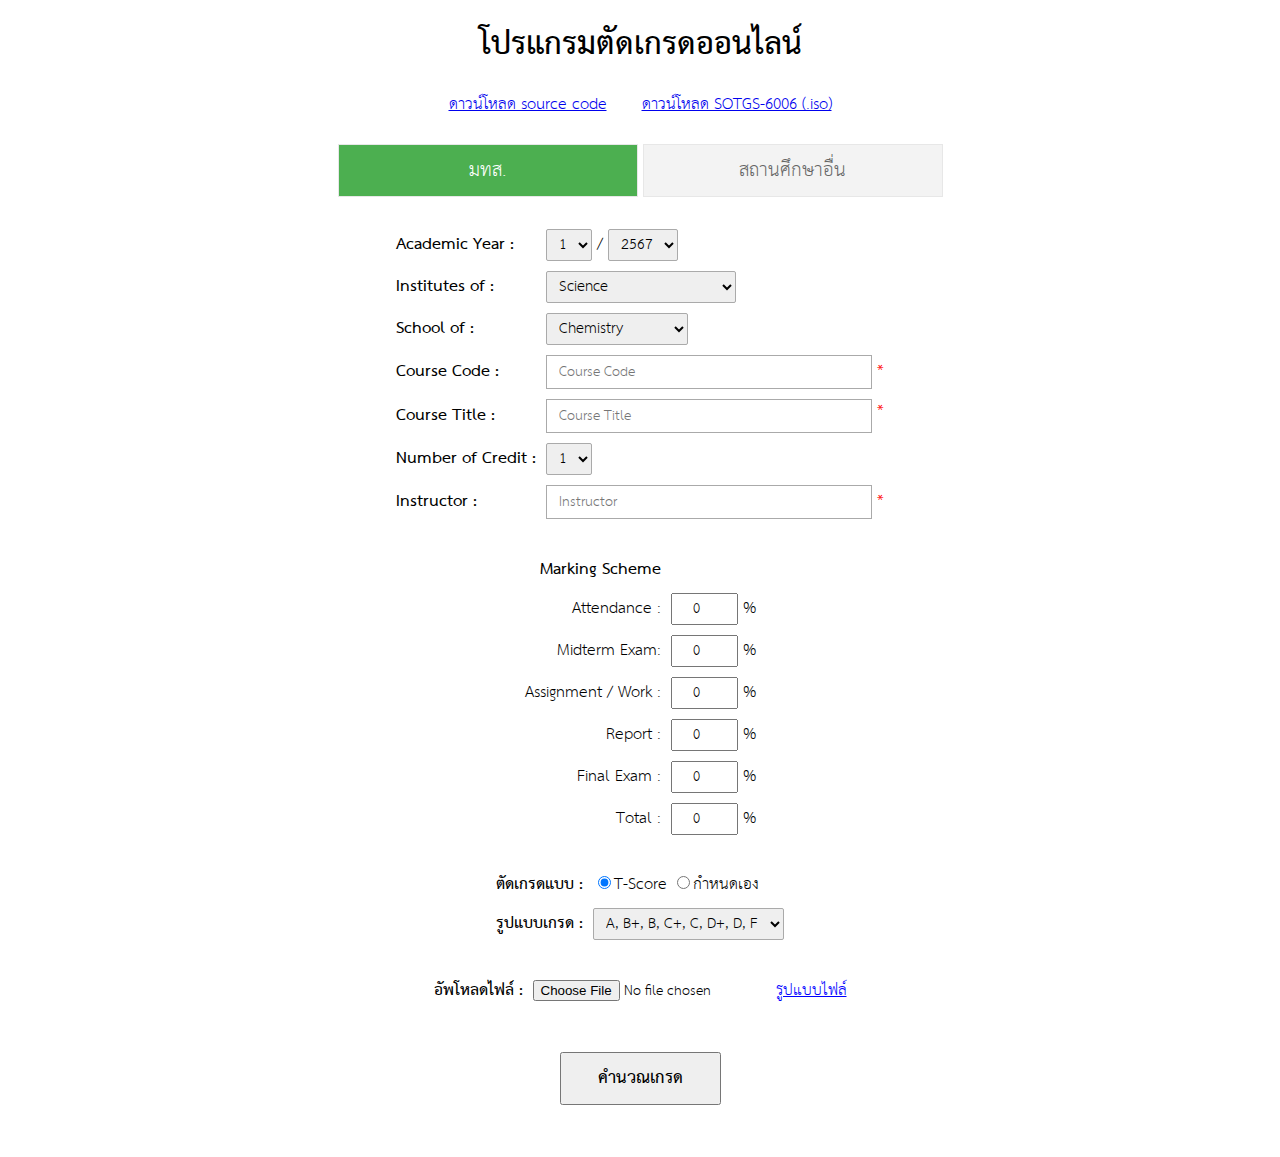
<file: index.html>
<!DOCTYPE html>
<html>

<head>
    <meta charset="utf-8">
    <meta name="viewport" content="width=device-width, initial-scale=1">
    <title>โปรแกรมตัดเกรดออนไลน์</title>
    <script src="assets/jquery.min.js"></script>
    <script src="assets/typeahead.bundle.js"></script>
    <link rel="stylesheet" type="text/css" href="assets/style.css">
    <link rel="stylesheet" type="text/css" href="assets/search.css">

    <style>
        td {
            padding: 4px;
        }
    </style>
</head>

<body>
    <div class="container" align="center">
        <h1>โปรแกรมตัดเกรดออนไลน์</h1>
        <div class="tooltip">
            <a href="https://github.com/iambas/sotgs/archive/master.zip" target="_blank">ดาวน์โหลด source code</a>
            <span class="tooltiptext">ดาวน์โหลด source code โปรแกรมตัดเกรด</span>
        </div>
        &nbsp;&nbsp;&nbsp;&nbsp;&nbsp;
        <div class="tooltip">
            <a href="https://203.158.7.31/grade/download/SOTGS-6006-64_DVD-04Jul2017.iso" target="_blank">ดาวน์โหลด SOTGS-6006 (.iso)</a>
            <span class="tooltiptext">ดาวน์โหลดระบบบริหารจัดการการสอบและการตัดเกรดออนไลน์ 6006</span>
        </div>
        <br><br>
        <form action="check.php" method='post' target="_blank" enctype='multipart/form-data' onsubmit="return validateForm()">

            <!-- ฟอร์มพื้นฐาน -->

            <div id="nav">
                <button id="btn1" class="place active" value="sut">มทส.</button>
                <button id="btn2" class="place" value="other">สถานศึกษาอื่น</button>
                <input id="sut" name="place" type="hidden" value="sut">
                <input id="other" name="place" type="hidden" value="other" disabled>
            </div>

            <!-- ฟอร์ม มทส. -->

            <div id="infoSut">
                <br>
                <table>
                    <tr>
                        <td><label><b>Academic Year : </b></label></td>
                        <td><select name="term">
                                <option value="1">1</option>
                                <option value="2">2</option>
                                <option value="3">3</option>
                            </select> /
                            <div id="year" style="display: inline;"></div>
                        </td>
                    </tr>
                    <tr>
                        <td><label><b>Institutes of : </b></label></td>
                        <td>
                            <select onchange="getInstitutes(this.value)" name="institutes">
                                <option value="1">Science</option>
                                <option value="2">Social Technology</option>
                                <option value="3">Agricultural Technology</option>
                                <option value="4">Engineering</option>
                                <option value="5">Medicine</option>
                                <option value="6">Nursing</option>
                                <option value="7">Dentistry</option>
                            </select>
                        </td>
                    </tr>
                    <tr>
                        <td><label><b>School of : </b></label></td>
                        <td>
                            <div id="school">
                                <select disabled="1">
                                    <option>No</option>
                                </select>
                            </div>
                            <div id="nschool" style="display: none; margin-top: 5px;">
                                <input id="school2" class="typeahead" type="text" name="oschool" placeholder="Assign">
                            </div>
                        </td>
                    </tr>
                    <tr>
                        <td><label><b>Course Code : </b></label></td>
                        <td>
                            <input id="subId" class="typeahead" type="text" name="subId" placeholder="Course Code">
                            <span class="d">*</span>
                        </td>
                    </tr>
                    <tr>
                        <td><label><b>Course Title : </b></label></td>
                        <td>
                            <input id="subjects" class="typeahead" type="text" name="subjects" placeholder="Course Title">
                            <span class="d">*</span>
                        </td>
                    </tr>
                    <tr>
                        <td><label><b>Number of Credit : </b></label></td>
                        <td>
                            <select name="credit">
                                <option value="1">1</option>
                                <option value="2">2</option>
                                <option value="3">3</option>
                                <option value="4">4</option>
                                <option value="8">8</option>
                            </select>
                        </td>
                    </tr>
                    <tr>
                        <td><label><b>Instructor : </b></label></td>
                        <td>
                            <input id="instructor" class="typeahead" type="text" name="instructor" placeholder="Instructor">
                            <span class="d">*</span>
                        </td>
                    </tr>
                </table>
                <br>
                <table>
                    <tr>
                        <td align="right"><b>Marking Scheme</b></td>
                        <td></td>
                    </tr>
                    <tr>
                        <td align="right">Attendance :</td>
                        <td><input id="mark1" onchange="marking(this.id)" name="attendance" type="number" min="0" max="100" value="0"> %</td>
                    </tr>
                    <tr>
                        <td align="right">Midterm Exam:</td>
                        <td><input id="mark2" onchange="marking(this.id)" name="midterm" type="number" min="0" max="100" value="0"> %</td>
                    </tr>
                    <tr>
                        <td align="right">Assignment / Work :</td>
                        <td><input id="mark3" onchange="marking(this.id)" name="assignment" type="number" min="0" max="100" value="0"> %</td>
                    </tr>
                    <tr>
                        <td align="right">Report :</td>
                        <td><input id="mark4" onchange="marking(this.id)" name="report" type="number" min="0" max="100" value="0"> %</td>
                    </tr>
                    <tr>
                        <td align="right">Final Exam :</td>
                        <td><input id="mark5" onchange="marking(this.id)" name="final" type="number" min="0" max="100" value="0"> %</td>
                    </tr>
                    <tr>
                        <td align="right">Total :</td>
                        <td><input id="total" name="total" type="number" min="0" max="100" value="0" readonly> %</td>
                    </tr>
                </table>
            </div>
            <br>


            <!-- ฟอร์ม สถาบันอื่น -->

            <div id="infoOther" style="display: none;">
                <table>
                    <tr>
                        <td><label><b>ภาคการศึกษา : </b></label></td>
                        <td><select name="term2">
                                <option value="1">1</option>
                                <option value="2">2</option>
                                <option value="3">3</option>
                            </select> /
                            <div id="year2" style="display: inline;"></div>
                        </td>
                    </tr>
                    <tr>
                        <td><label><b>รหัสวิชา : </b></label></td>
                        <td>
                            <input id="subId2" class="typeahead" type="text" name="subId2" placeholder="รหัสวิชา">
                            <span class="d">*</span>
                        </td>
                    </tr>
                    <tr>
                        <td><label><b>ชื่อวิชา : </b></label></td>
                        <td>
                            <input id="subjects2" class="typeahead" type="text" name="subjects2" placeholder="ชื่อวิชา">
                            <span class="d">*</span>
                        </td>
                    </tr>
                    <tr>
                        <td><label><b>ระดับชั้น : </b></label></td>
                        <td><input class="typeahead" type="text" name="level" placeholder="ระดับชั้น (ถ้ามี)"></td>
                    </tr>
                    <tr>
                        <td><label><b>ชื่ออาจารย์ผู้สอน : </b></label></td>
                        <td>
                            <input id="instructor2" class="typeahead" type="text" name="instructor2" placeholder="ชื่อผู้สอน">
                            <span class="d">*</span>
                        </td>
                    </tr>
                </table>
                <br>
            </div>


            <!-- การตัดเกรด -->

            <table>
                <tr>
                    <td><label><b>ตัดเกรดแบบ : </b></label></td>
                    <td><input id="tscore" type="radio" name="ctype" value="tscore" checked="1">T-Score
                        <input id="myscore" type="radio" name="ctype" value="myscore">กำหนดเอง
                    </td>
                </tr>
                <tr>
                    <td><label><b>รูปแบบเกรด : </b></label></td>
                    <td>
                        <select id="gtype" onchange="getGtype(this.value)" name="gtype">
                            <option value="eng8, one:A:80, two:B+:75, three:B:70, four:C+:65, five:C:60, six:D+:55, seven:D:50, eight:F:0">A, B+, B, C+, C, D+, D, F</option>
                            <option value="eng6, one:A:80, two:B+:70, three:B:60, four:C+:50, five:C:40, six:F:0">A, B+, B, C+, C, F</option>
                            <option value="eng5, one:A:80, two:B:70, three:C:60, four:D:50, five:F:0">A, B, C, D, F</option>
                            <option value="digit8, one:4:80, two:3.5:75, three:3:70, four:2.5:65, five:2:60, six:1.5:55, seven:1:50, eight:0:0">4, 3.5, 3, 2.5, 2, 1.5, 1, 0</option>
                            <option value="digit5, one:4:80, two:3:70, three:2:60, four:1:50, five:0:0">4, 3, 2, 1, 0</option>
                        </select>
                    </td>
                </tr>
            </table>


            <!-- แสดงเกณฑ์คะแนน -->
            <div id="point"></div>


            <!-- อัพโหลดไฟล์ -->

            <br>
            <table>
                <tr>
                    <td><label><b>อัพโหลดไฟล์ : </b></label></td>
                    <td><input id="myfile" type="file" name="filepoint">
                        <div id="example">รูปแบบไฟล์</div>
                    </td>
                </tr>
            </table>
            <br>
            <button id="submit" class="btn" type="submit" name="submit" value="submit">คำนวณเกรด</button>
        </form>
    </div>

    <!-- The Modal -->
    <div id="myModal" class="modal">
        <div class="modal-content">
            <span class="close">&times;</span>
            <img id="image" src="assets/example.png">
        </div>
    </div>

    <!-- script ที่เกี่ยวข้อง -->

    <script src="assets/subjects.js"></script>
    <script src="assets/major.js"></script>
    <script src="assets/main.js"></script>

    <script>
        var year = new Date().getFullYear();
        var t1 = "<select name='year'>";
        var t2 = "<select name='year2'>";
        var v = "<option value='" + (year + 541) + "'>" + (year + 541) + "</option>\
                <option value='" + (year + 542) + "'>" + (year + 542) + "</option>\
                <option value='" + (year + 543) + "'>" + (year + 543) + "</option></select>";
        document.getElementById('year').innerHTML = t1 + v;
        document.getElementById('year2').innerHTML = t2 + v;

        var modal = document.getElementById('myModal');
        var btn = document.getElementById("example");
        var span = document.getElementsByClassName("close")[0];

        btn.onclick = function() {
            modal.style.display = "block";
        }

        span.onclick = function() {
            modal.style.display = "none";
        }

        window.onclick = function(event) {
            if (event.target == modal) {
                modal.style.display = "none";
            }
        }
    </script>
</body>

</html>
</file>
<file: assets/style.css>
@import url(../fonts/thsarabunnew.css);
body,
select {
    font-family: 'THSarabunNew', sans-serif;
    font-weight: normal;
    font-style: normal;
    font-size: 0.95em;
    line-height: 1.7em;
}

* {
    font-family: 'THSarabunNew', sans-serif;
}

body {
    margin: 0px;
    padding-bottom: 36px;
}

h1,
h2,
h3,
h4,
h5,
h6 {
    font-family: 'THSarabunNew', sans-serif;
    line-height: 1.7em;
}

input[type=number] {
    text-align: center;
}

.btn {
    margin: 16px;
    padding: 8px 36px;
    font-size: 16px;
    font-weight: bold;
}

.btn:hover {
    cursor: pointer;
}

select {
    border: 1px solid #aaa;
    -webkit-border-radius: 2px;
    -moz-border-radius: 2px;
    border-radius: 2px;
    outline: none;
    padding: 0 8px;
}

.place {
    color: #666;
    font-size: 18px;
    width: 300px;
    padding: 8px;
    border: 1px solid #e7e7e7;
    background-color: #f3f3f3;
    margin: 0;
}

.place:hover:not(.active) {
    background-color: #ddd;
    cursor: pointer;
}

.active {
    color: white;
    background-color: #4CAF50;
}

ul {
    margin: 0;
    padding: 0;
    border: 1px solid #e7e7e7;
    background-color: #f3f3f3;
}

li {
    display: inline-block;
    color: #666;
    text-align: center;
    padding: 10px 16px;
    text-decoration: none;
}

li:hover {
    background-color: #ddd;
    cursor: pointer;
}

li.active {
    color: #fff;
    background-color: #4CAF50;
}

li:active {
    color: #fff;
    background-color: #4CAF50;
}

.box {
    padding: 2px 6px;
    font-size: 14px;
    margin: 0px 2px;
    border: 1px solid #CCCCCC;
    background-color: #F4F4F4;
    color: #333;
    text-align: center;
    line-height: 22px;
    font-weight: bold;
    text-decoration: none;
}

.selPage,
.box:hover {
    color: #fff;
    background-color: #4CAF50;
    cursor: pointer;
}

#selPage,
#selPage2 {
    clear: both;
    margin-left: 12px;
    height: 25px;
    margin-top: 5px;
    text-align: center;
}

.c-paging__prev-link,
.c-paging__next-link {
    transition: all .2s ease;
    padding: 2px 16px;
    background: #3ea2b2;
    border: 1px solid #3ea2b2;
    color: #fff;
    position: relative;
    transition: all .2s ease;
}

.c-paging__prev-link:hover,
.c-paging__next-link:hover {
    background-color: #587185;
    border-color: #587185;
}

.c-paging__prev-link:active,
.c-paging__next-link:active {
    background: #fff;
    border-color: #3ea2b2;
}

.c-paging__prev-link:after,
.c-paging__next-link:after {
    content: '';
    position: absolute;
    top: 10px;
    left: 8px;
    width: 0;
    height: 0;
    border-top: 5px solid transparent;
    border-bottom: 5px solid transparent;
}

.c-paging__prev-link {
    margin-right: 5px;
}

.c-paging__prev-link:after {
    left: 8px;
    border-right: 11px solid #fff;
}

.c-paging__prev-link:active:after {
    border-right-color: #3ea2b2;
}

.c-paging__next-link {
    margin-left: 5px;
}

.c-paging__next-link:after {
    left: 12px;
    border-left: 11px solid #fff;
}

.c-paging__next-link:active:after {
    border-left-color: #3ea2b2;
}

.modal {
    display: none;
    /* Hidden by default */
    position: fixed;
    /* Stay in place */
    z-index: 1;
    /* Sit on top */
    padding: 40px 0px;
    /* Location of the box */
    left: 0;
    top: 0;
    width: 100%;
    /* Full width */
    height: 100%;
    /* Full height */
    overflow: auto;
    /* Enable scroll if needed */
    background-color: rgb(0, 0, 0);
    /* Fallback color */
    background-color: rgba(0, 0, 0, 0.4);
    /* Black w/ opacity */
}


/* Modal Content */

.modal-content {
    background-color: #fefefe;
    margin: auto;
    padding: 8px;
    border: 1px solid #888;
    width: 70%;
    text-align: center;
}


/* The Close Button */

.close {
    color: #aaaaaa;
    float: right;
    font-size: 28px;
    font-weight: bold;
}

.close:hover,
.close:focus {
    color: #000;
    text-decoration: none;
    cursor: pointer;
}

.d {
    color: red;
}

.tooltip {
    position: relative;
    display: inline-block;
}

.tooltip .tooltiptext {
    visibility: hidden;
    width: 300px;
    background-color: black;
    color: #fff;
    text-align: center;
    border-radius: 6px;
    padding: 5px 0;
    position: absolute;
    z-index: 1;
    bottom: 150%;
    left: 50%;
    margin-left: -150px;
}

.tooltip .tooltiptext::after {
    content: "";
    position: absolute;
    top: 100%;
    left: 50%;
    margin-left: -5px;
    border-width: 5px;
    border-style: solid;
    border-color: black transparent transparent transparent;
}

.tooltip:hover .tooltiptext {
    visibility: visible;
}

#example {
    color: blue;
    text-decoration: underline;
    display: inline;
}

a:hover,
#example:hover {
    cursor: pointer;
    color: red;
}

@media screen and (max-width:1240px) {
    #image {
        width: 100%;
        height: auto;
    }
}

@media screen and (max-width:900px) {
    table.tb {
        width: 80%;
    }
    #image {
        width: 100%;
        height: auto;
    }
    .modal-content {
        width: 90%;
    }
}

@media screen and (max-width:600px) {
    table.tb {
        width: 90%;
    }
    #image {
        width: 100%;
        height: auto;
    }
}
</file>
<file: assets/search.css>
.tt-menu {
    text-align: left;
}

.typeahead,
.tt-query,
.tt-hint {
    width: 300px;
    height: 30px;
    padding: 1px 12px;
    line-height: 30px;
    border: 1px solid #aaa;
    -webkit-border-radius: 0px;
    -moz-border-radius: 0px;
    border-radius: 0px;
    outline: none;
}

.typeahead {
    background-color: #fff;
}

.typeahead:focus {
    border: 1px solid #0097cf;
}

.tt-query {
    -webkit-box-shadow: inset 0 1px 1px rgba(0, 0, 0, 0.075);
    -moz-box-shadow: inset 0 1px 1px rgba(0, 0, 0, 0.075);
    box-shadow: inset 0 1px 1px rgba(0, 0, 0, 0.075);
}

.tt-hint {
    color: #999
}

.tt-menu {
    width: 325px;
    margin: 12px 0;
    padding: 8px 0;
    background-color: #fff;
    border: 1px solid #ccc;
    border: 1px solid rgba(0, 0, 0, 0.2);
    -webkit-border-radius: 8px;
    -moz-border-radius: 8px;
    border-radius: 8px;
    -webkit-box-shadow: 0 5px 10px rgba(0, 0, 0, .2);
    -moz-box-shadow: 0 5px 10px rgba(0, 0, 0, .2);
    box-shadow: 0 5px 10px rgba(0, 0, 0, .2);
}

.tt-suggestion {
    padding: 3px 20px;
    font-size: 18px;
    line-height: 24px;
}

.tt-suggestion:hover {
    cursor: pointer;
    color: #fff;
    background-color: #0097cf;
}

.tt-suggestion.tt-cursor {
    color: #fff;
    background-color: #0097cf;
}

.tt-suggestion p {
    margin: 0;
}
</file>
